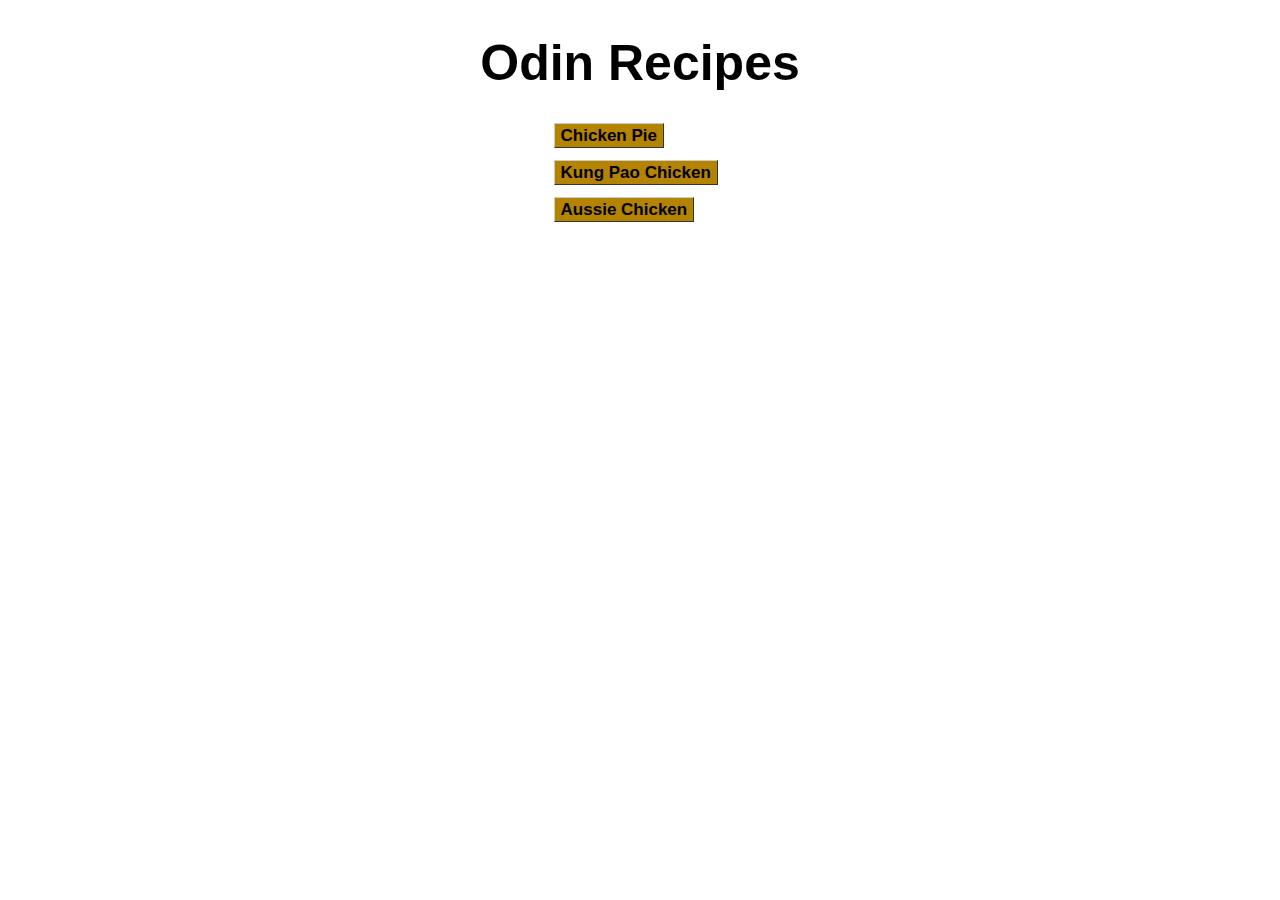
<file: index.html>
<!DOCTYPE html>
<html>
    <head>
        <title>Recipes for chicken lover!</title>
        <meta charset="UTF-8">
        <link rel="stylesheet" href="styles/styles.css">
    </head>
    <body>
        <h1>Odin Recipes</h1>
        <div class="main"> 
        <ul><li class="mainlist"><a class="mainpage" href="recipes/chicken.html">Chicken Pie</a></li></ul>
        <ul><li class="mainlist"><a class="mainpage" href="recipes/kungpaochicken.html">Kung Pao Chicken</a></li></ul>
        <ul><li class="mainlist"><a class="mainpage" href="recipes/aussie_chicken.html">Aussie Chicken</a></li></ul>
      </div>
    </body>
</html>
</file>
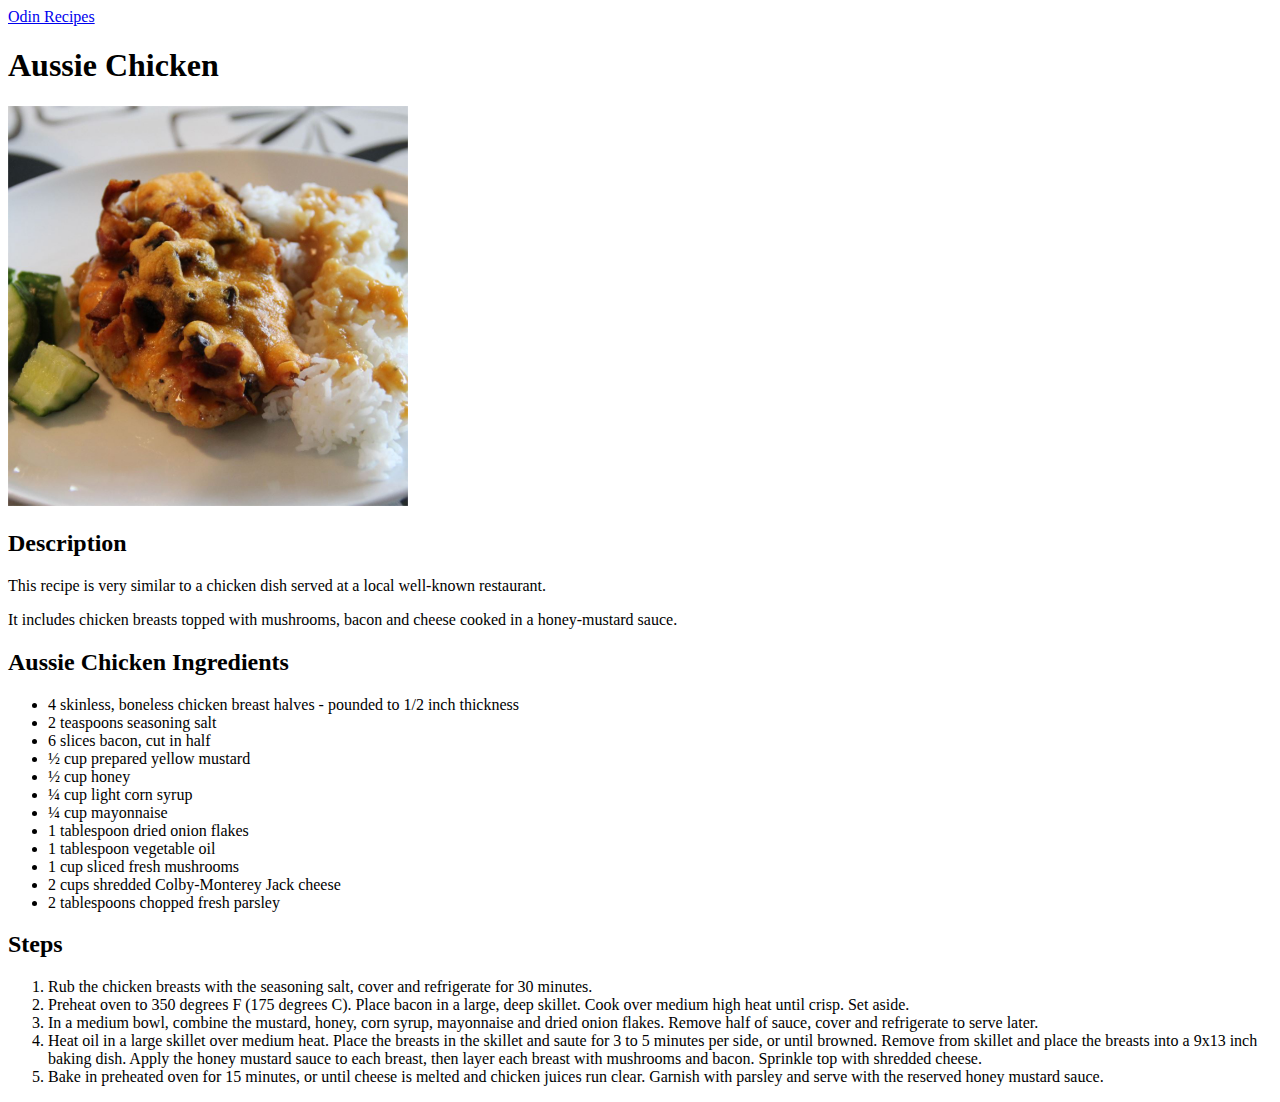
<file: recipes/aussie_chicken.html>
<!DOCTYPE html>
<html>
    <title>Aussie Chicken</title>
    <meta charset="UTF-8">
    <link rel="stylesheet" href="C:\Users\Justu\repos\odin-recipes\styles\styles.css">
    <body>
        <a href="C:/Users/Justu/repos/odin-recipes/index.html">Odin Recipes</a>
        <h1>Aussie Chicken</h1>
        <img src="aussie_chicken.jpg" alt="Chicken and Rice with cucumber" width="400px" height="auto"/>
       
        <div class="description">
        <h2>Description</h2>
        <p>This recipe is very similar to a chicken dish served at a local well-known restaurant.</p>
        <p>It includes chicken breasts topped with mushrooms, bacon and cheese cooked in a honey-mustard sauce.</p>
        </div>
        
        <div class="ingredients">
        <h2>Aussie Chicken Ingredients</h2>
          <ul>
            <li>4 skinless, boneless chicken breast halves - pounded to 1/2 inch thickness</li>
            <li>2 teaspoons seasoning salt</li>
            <li>6 slices bacon, cut in half</li>
            <li>½ cup prepared yellow mustard</li>
            <li>½ cup honey</li>
            <li>¼ cup light corn syrup</li>
            <li>¼ cup mayonnaise</li>
            <li>1 tablespoon dried onion flakes</li>
            <li>1 tablespoon vegetable oil</li>
            <li>1 cup sliced fresh mushrooms</li>
            <li>2 cups shredded Colby-Monterey Jack cheese</li>
            <li>2 tablespoons chopped fresh parsley</li>
          </ul>
        </div>

        <div class="steps">
        <h2>Steps</h2>
          <ol>
            <li>Rub the chicken breasts with the seasoning salt, cover and refrigerate for 30 minutes.</li>
            <li>Preheat oven to 350 degrees F (175 degrees C). Place bacon in a large, deep skillet. Cook over medium high heat until crisp. Set aside.</li>
            <li>In a medium bowl, combine the mustard, honey, corn syrup, mayonnaise and dried onion flakes. Remove half of sauce, cover and refrigerate to serve later.</li>
            <li>Heat oil in a large skillet over medium heat. Place the breasts in the skillet and saute for 3 to 5 minutes per side, or until browned. Remove from skillet and place the breasts into a 9x13 inch baking dish. Apply the honey mustard sauce to each breast, then layer each breast with mushrooms and bacon. Sprinkle top with shredded cheese.</li>
            <li>Bake in preheated oven for 15 minutes, or until cheese is melted and chicken juices run clear. Garnish with parsley and serve with the reserved honey mustard sauce.</li>
        </ol>
        </div>
    </body>
</html>
</file>
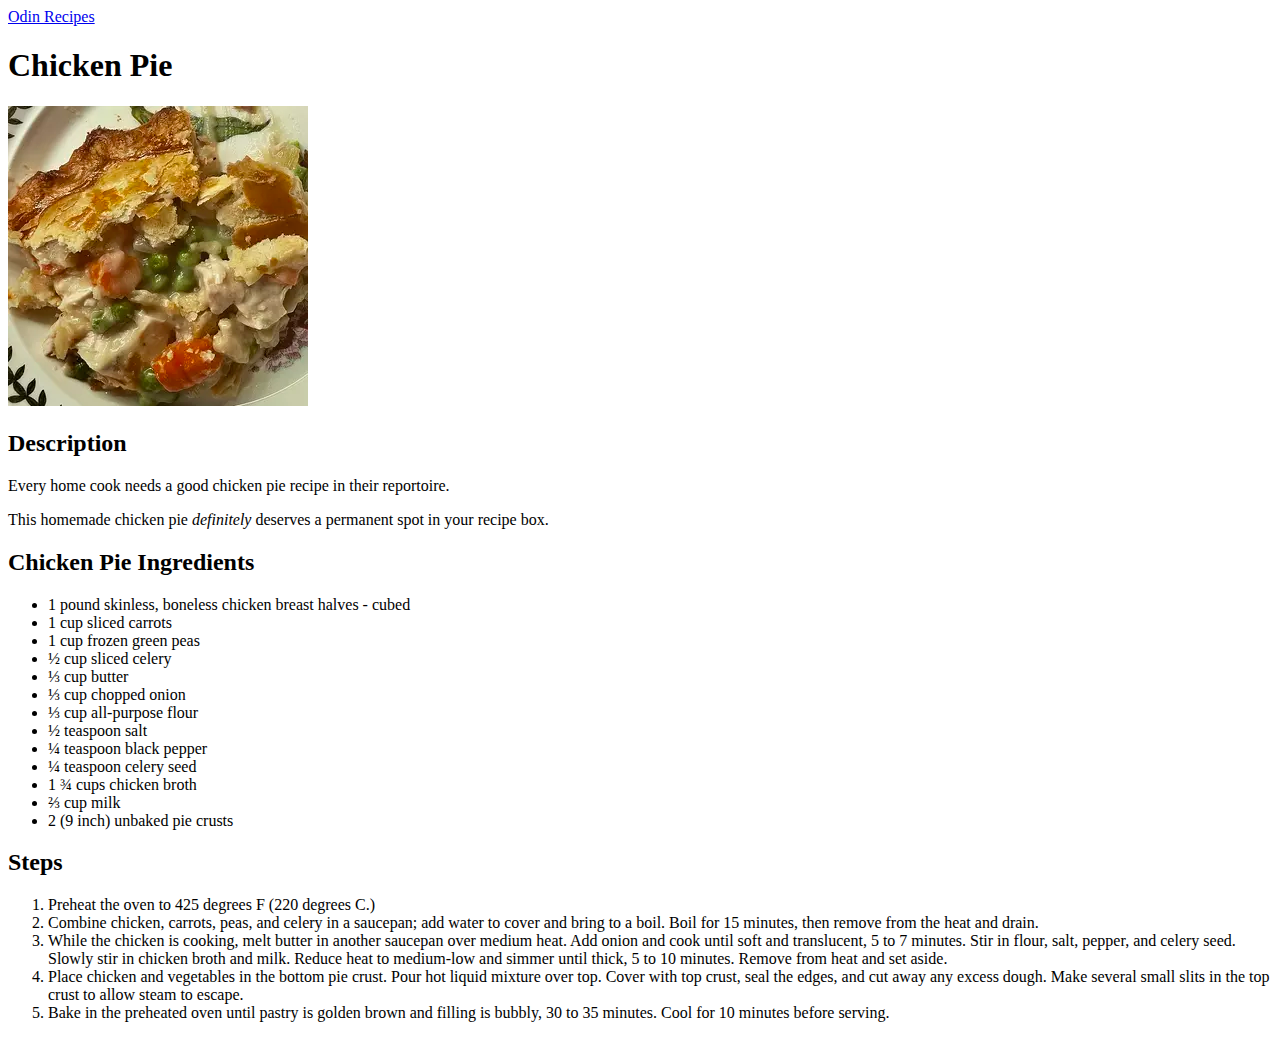
<file: recipes/chicken.html>
<!DOCTYPE html>
<html>
    <title>Chicken Pie</title>
    <meta charset="UTF-8">
    <link rel="stylesheet" href="C:\Users\Justu\repos\odin-recipes\styles\styles.css">
    <body>
        
        <a href="C:/Users/Justu/repos/odin-recipes/index.html">Odin Recipes</a>
        <h1>Chicken Pie</h1>
        <img src="chicken.jpg" alt="Cooked Chicken Pie"/>
        
        <div class="description">
        <h2>Description</h2>
        <p>Every home cook needs a good chicken pie recipe in their reportoire.</p>
        <p>This homemade chicken pie <i>definitely</i> deserves a permanent spot in your recipe box.</p>
        </div> 

        <div class="ingredients">
        <h2>Chicken Pie Ingredients</h2>
          <ul>
            <li>1 pound skinless, boneless chicken breast halves - cubed</li>
            <li>1 cup sliced carrots</li>
            <li>1 cup frozen green peas</li>
            <li>½ cup sliced celery</li>
            <li>⅓ cup butter</li>
            <li>⅓ cup chopped onion</li>
            <li>⅓ cup all-purpose flour</li>
            <li>½ teaspoon salt</li>
            <li>¼ teaspoon black pepper</li>
            <li>¼ teaspoon celery seed</li>
            <li>1 ¾ cups chicken broth</li>
            <li>⅔ cup milk</li>
            <li>2 (9 inch) unbaked pie crusts</li>
          </ul>
          </div>

        <div class="steps">
        <h2>Steps</h2>
          <ol>
            <li>Preheat the oven to 425 degrees F (220 degrees C.)</li>
            <li>Combine chicken, carrots, peas, and celery in a saucepan;
                add water to cover and bring to a boil.
                Boil for 15 minutes, 
                then remove from the heat and drain.</li>
            <li>While the chicken is cooking, melt butter in another saucepan over medium heat. 
                Add onion and cook until soft and translucent, 5 to 7 minutes.
                Stir in flour, salt, pepper, and celery seed. Slowly stir in chicken broth and milk.
                Reduce heat to medium-low and simmer until thick, 5 to 10 minutes.
                Remove from heat and set aside.</li>
            <li>Place chicken and vegetables in the bottom pie crust. Pour hot liquid mixture over top.
                Cover with top crust, seal the edges, and cut away any excess dough.
                Make several small slits in the top crust to allow steam to escape.</li>
            <li>Bake in the preheated oven until pastry is golden brown and filling is bubbly,
                30 to 35 minutes. Cool for 10 minutes before serving.</li>
          </ol>
        </div>
    </body>
</html>
</file>
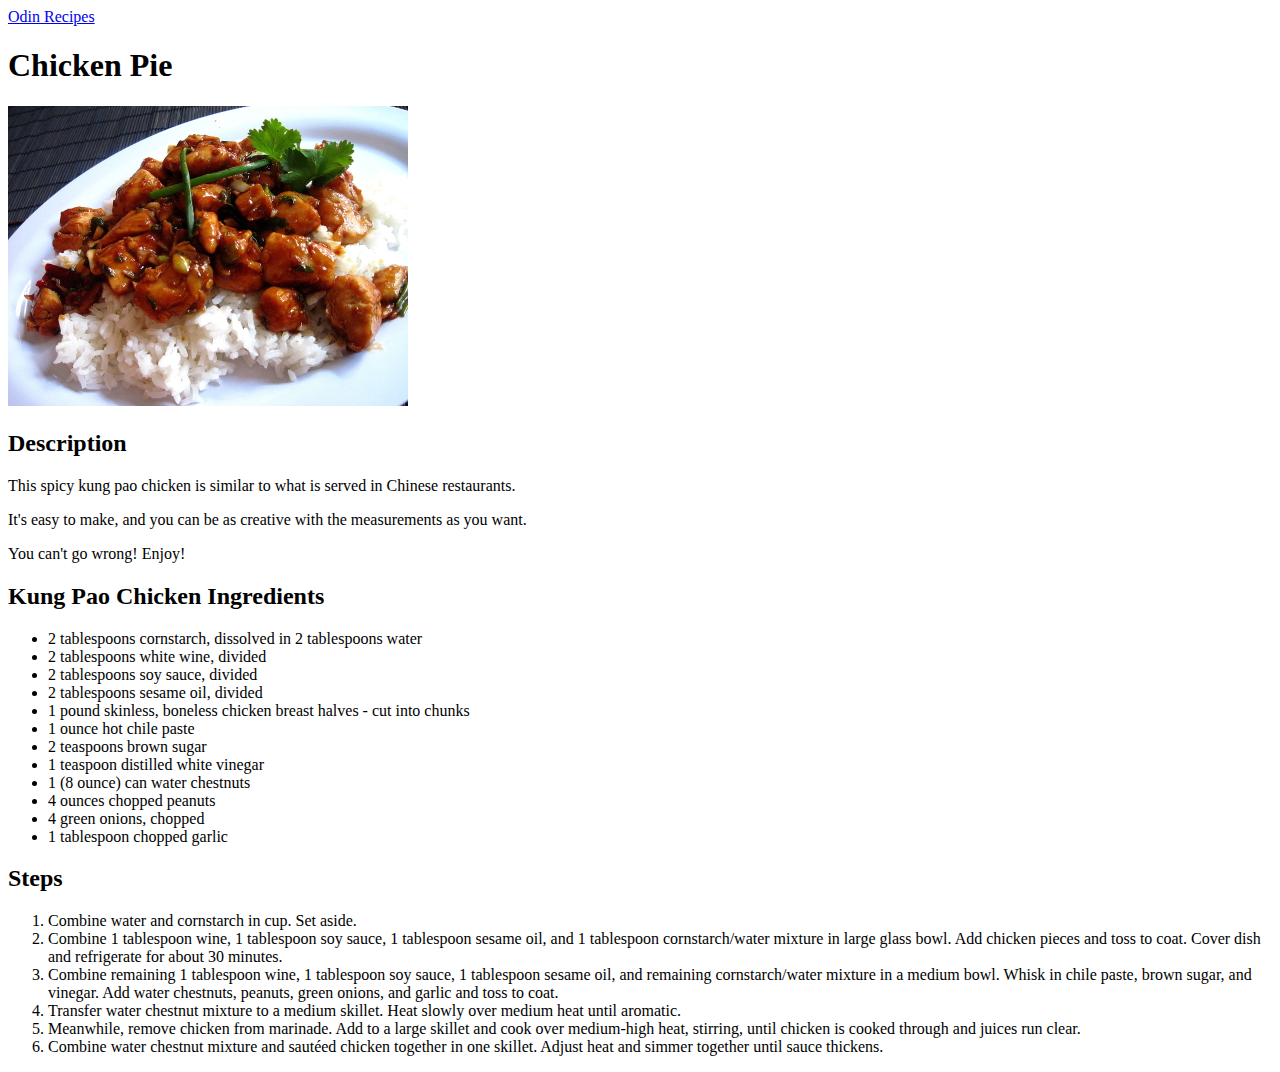
<file: recipes/kungpaochicken.html>
<!DOCTYPE html>
<html>
    <title>Kung Pao Chicken</title>
    <meta charset="UTF-8">
    <link rel="stylesheet" href="C:\Users\Justu\repos\odin-recipes\styles\styles.css">
    <body>
        <a href="C:/Users/Justu/repos/odin-recipes/index.html">Odin Recipes</a>
        <h1>Chicken Pie</h1>
        <img src="kungpaochicken.jpg" alt="Chicken and Rice" width="400px" height="auto"/>

        <div class="description">
        <h2>Description</h2>
        <p>This spicy kung pao chicken is similar to what is served in Chinese restaurants.</p>
        <p>It's easy to make, and you can be as creative with the measurements as you want.</p>
        <p>You can't go wrong! Enjoy!</p>
        </div>

        <div class="ingredients">
        <h2>Kung Pao Chicken Ingredients</h2>
          <ul>
            <li>2 tablespoons cornstarch, dissolved in 2 tablespoons water</li>
            <li>2 tablespoons white wine, divided</li>
            <li>2 tablespoons soy sauce, divided</li>
            <li>2 tablespoons sesame oil, divided</li>
            <li>1 pound skinless, boneless chicken breast halves - cut into chunks</li>
            <li>1 ounce hot chile paste</li>
            <li>2 teaspoons brown sugar</li>
            <li>1 teaspoon distilled white vinegar</li>
            <li>1 (8 ounce) can water chestnuts</li>
            <li>4 ounces chopped peanuts</li>
            <li>4 green onions, chopped</li>
            <li>1 tablespoon chopped garlic</li>
          </ul>
        </div>

        <div class="steps">
        <h2>Steps</h2>
          <ol>
            <li>Combine water and cornstarch in cup. Set aside.</li>
            <li>Combine 1 tablespoon wine, 1 tablespoon soy sauce, 1 tablespoon sesame oil, and 1 tablespoon cornstarch/water mixture in large glass bowl. Add chicken pieces and toss to coat. Cover dish and refrigerate for about 30 minutes.</li>
            <li>Combine remaining 1 tablespoon wine, 1 tablespoon soy sauce, 1 tablespoon sesame oil, and remaining cornstarch/water mixture in a medium bowl. Whisk in chile paste, brown sugar, and vinegar. Add water chestnuts, peanuts, green onions, and garlic and toss to coat.</li>
            <li>Transfer water chestnut mixture to a medium skillet. Heat slowly over medium heat until aromatic.</li>
            <li>Meanwhile, remove chicken from marinade. Add to a large skillet and cook over medium-high heat, stirring, until chicken is cooked through and juices run clear.</li>
            <li>Combine water chestnut mixture and sautéed chicken together in one skillet. Adjust heat and simmer together until sauce thickens.</li>
        </ol>
        </div>
    </body>
</html>
</file>
<file: styles/styles.css>
body {
    font-family: sans-serif;
}

h1 {
    text-align: center;
    font-size: 50px;
}

h2 {
    text-align: center;
}

p {
    font-size: 18px;
}

li {
    font-size: 18px;
}

a {
    font: bold 11px Arial;
  text-decoration: none;
  background-color: rgb(180, 132, 0);
  color: #000000;
  padding: 2px 6px 2px 6px;
  border-top: 1px solid #CCCCCC;
  border-right: 1px solid #333333;
  border-bottom: 1px solid #333333;
  border-left: 1px solid #CCCCCC;

}

a:hover {
    color: blue;
}

img {
    display: block;
    margin-left: auto;
    margin-right: auto;
    width: 50%;
}

.description {
    background-color: rgba(175, 107, 107, 0.726);
    text-align: center;
    
}

.ingredients {
    background-color: grey;
}

.steps {
    background-color: grey;
}

.main {
    margin-left: 40%;
    
    
    
}

.mainpage {
    font-size: 17px;
    font-weight: bold;
}

.mainlist {
    list-style: none;
}
</file>
